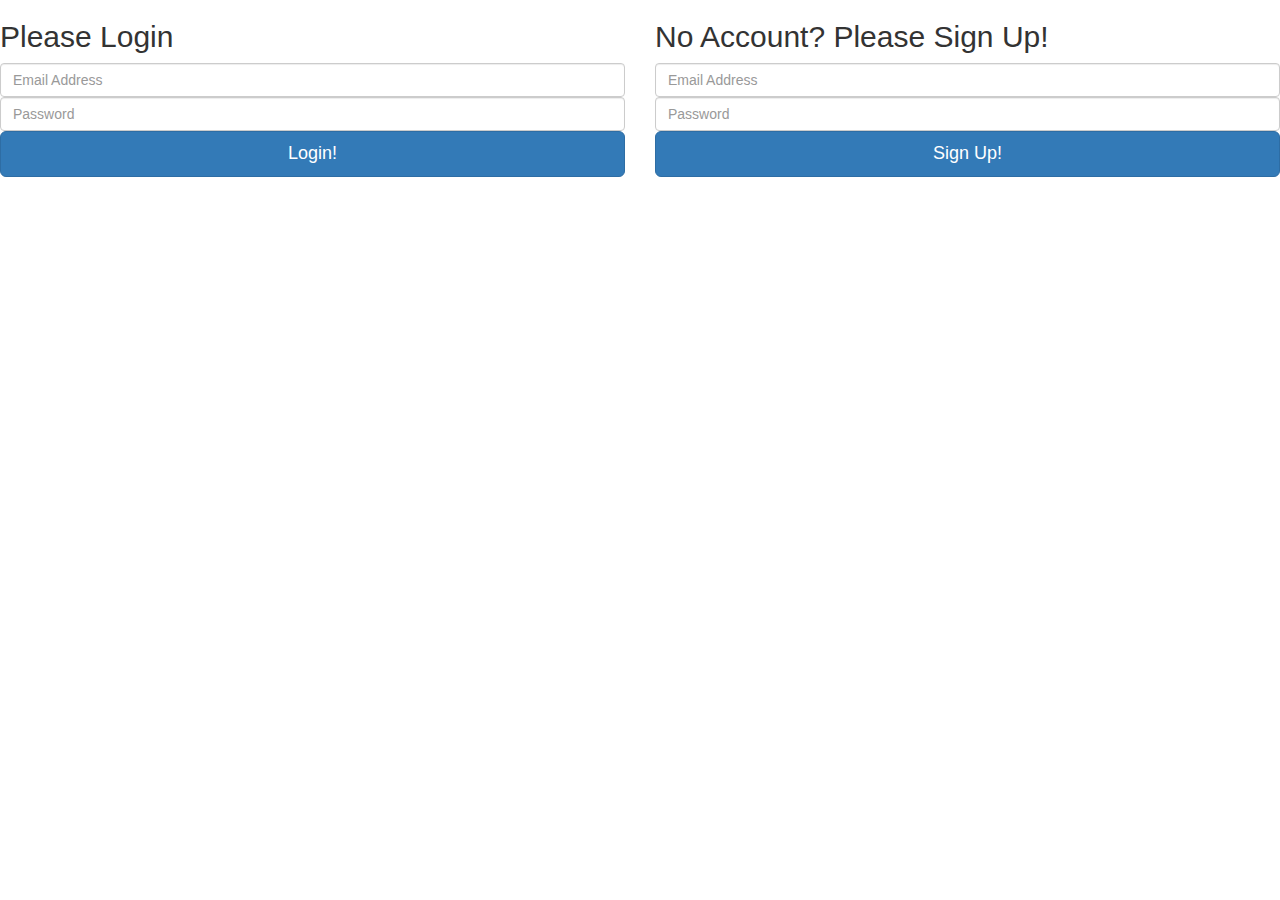
<file: index.html>
<!doctype html>
<html>
  <head>
    <meta charset="utf-8">
    <meta name="viewport" content="width=device-width, initial-scale=1, minimal-ui">
    <title>8 4APIs</title>
    <link rel="stylesheet" href="css/app.css">
  </head>
  <body>

    <div class="container-1" id="app">
      
   </div>



    <script src="js/bundle.js"></script>
  </body>
</html>
</file>
